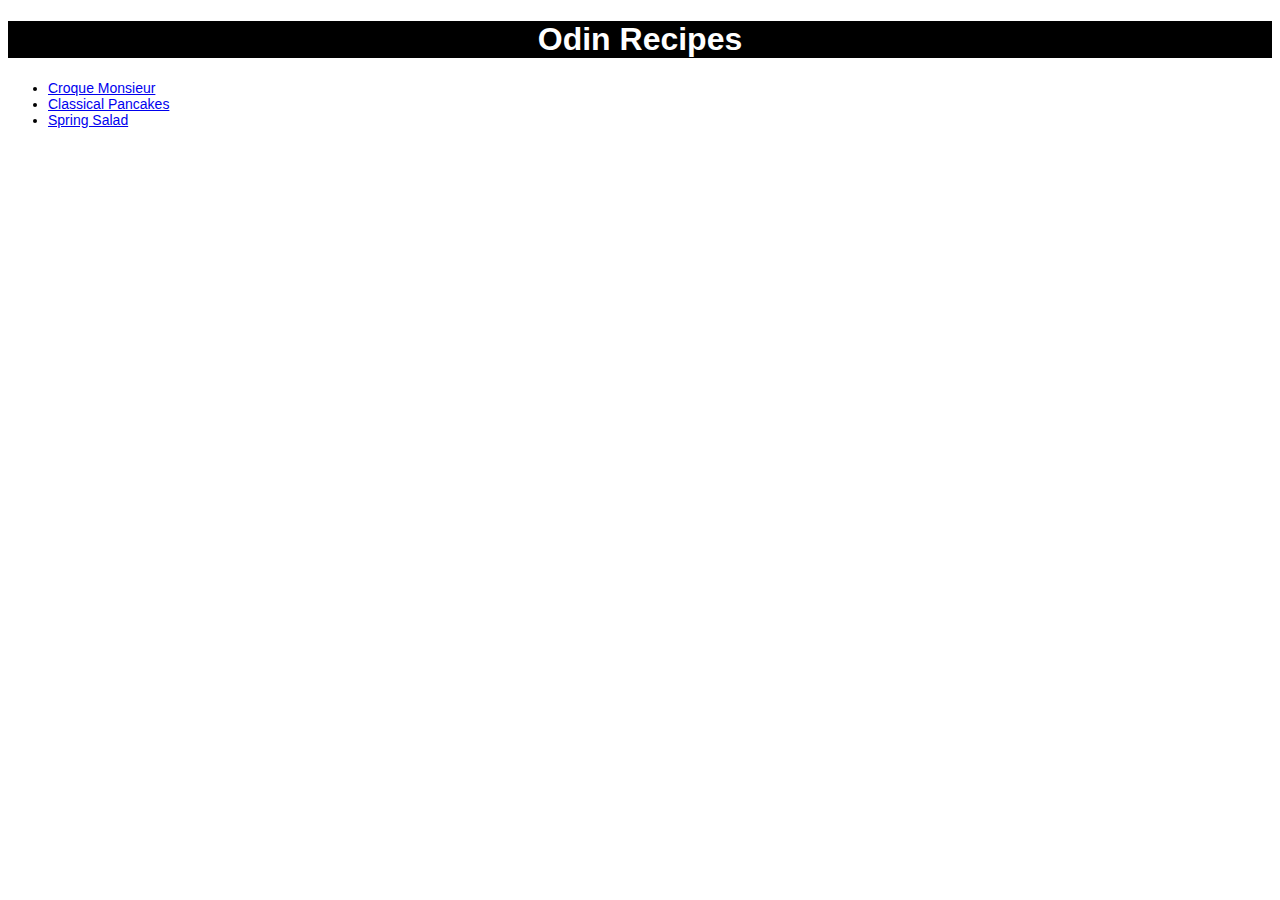
<file: index.html>
<!DOCTYPE html>
<html lang="en">
    <head>
        <meta charset="UTF-8">
        <title>Odin Recipes</title>
        <link rel="stylesheet" href="styles/style.css">
    </head>
    <body>
        <h1>Odin Recipes</h1>
        <ul>
            <li><a href="recipes/croque_monsieur.html">Croque Monsieur</a></li>
            <li><a href="recipes/pancake.html">Classical Pancakes</a></li>
            <li><a href="recipes/salad.html">Spring Salad</a></li>
        </ul>
    </body>
</html>
</file>
<file: styles/style.css>
* {
    font-family: Helvetica, sans-serif;
}

img {
    width: 300px;
    height: auto;
}

h1 {
    text-align: center;
    background-color: #000;
    color: rgb(255, 255, 255);
}

p, li {
    font-size: 14px;
}


.subsection {
    font-size: 16px;
    font-weight: 700;
    
}
</file>
